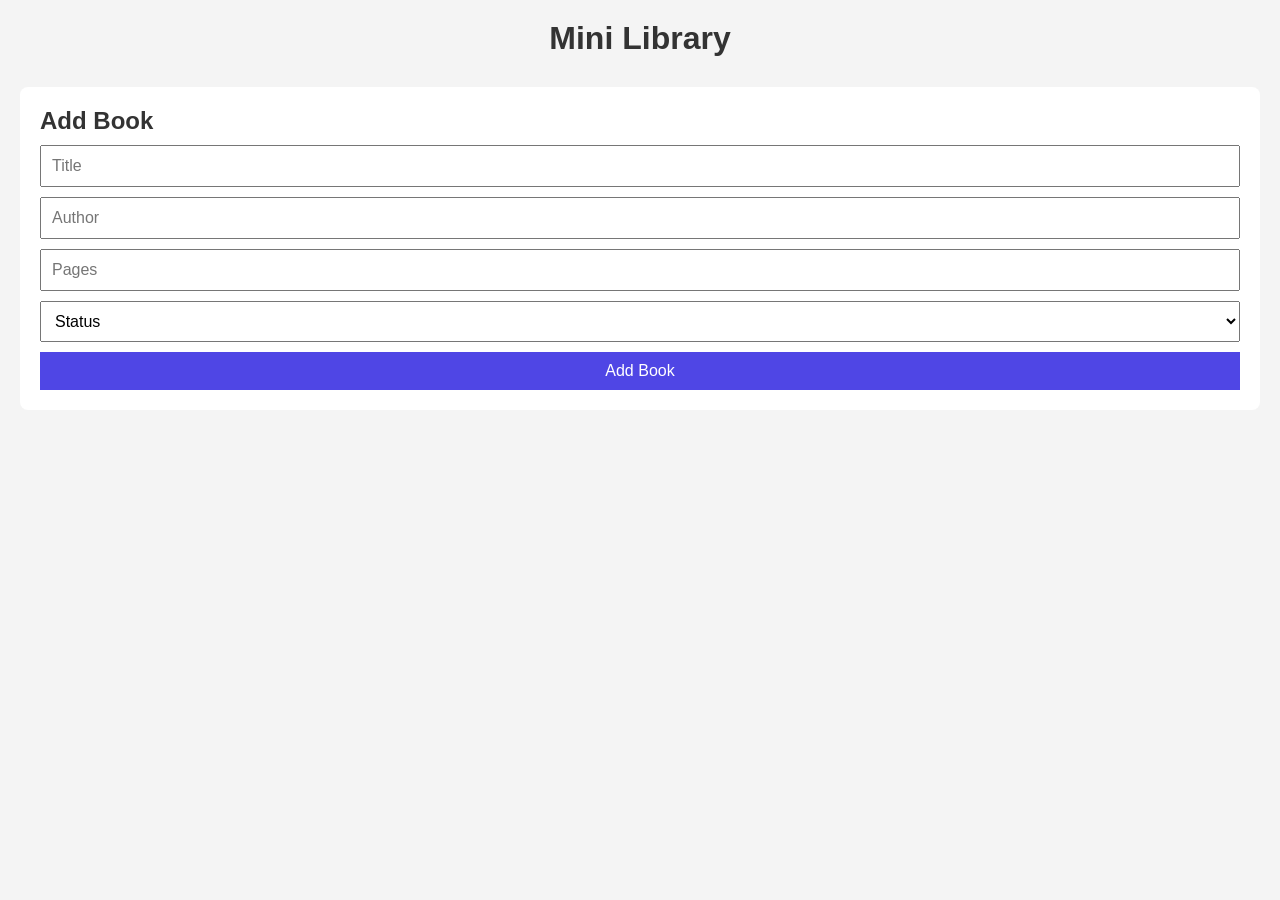
<file: index.html>
<!DOCTYPE html>
<html lang="en">
<head>
    <meta charset="UTF-8">
    <meta name="viewport" content="width=device-width, initial-scale=1.0">
    <title>Mini Library</title>
    <link rel="stylesheet" href="style.css">
</head>
<body>

    <header>
        <h1>Mini Library</h1>
    </header>

    <main>

        <form class="book-form">
            <h2>Add Book</h2>

            <input name='title' type="text" placeholder="Title">
            <input name='author' type="text" placeholder="Author">
            <input name='pages' type="number" placeholder="Pages">

            <select name="read">
                <option>Status</option>
                <option>Read</option>
                <option>Reading</option>
                <option>Want to Read</option>
            </select>

            <button id="add">Add Book</button>
        </form>

        <section class="library">
            

        </section>

    </main>
<script src='library.js'></script>
</body>
</html>
</file>
<file: style.css>
* {
    margin: 0;
    padding: 0;
    box-sizing: border-box;
    font-family: Arial, sans-serif;
}

body {
    background: #f4f4f4;
    color: #333;
    padding: 20px;
}

header {
    text-align: center;
    margin-bottom: 30px;
}

.book-form {
    background: white;
    padding: 20px;
    border-radius: 8px;
    margin-bottom: 30px;

    display: flex;
    flex-direction: column;
    gap: 10px;
}

.book-form input,
.book-form select,
.book-form button {
    padding: 10px;
    font-size: 1rem;
}

.book-form button {
    background: #4f46e5;
    color: white;
    border: none;
    cursor: pointer;
}

.book-form button:hover {
    background: #4338ca;
}

.library {
    display: grid;
    grid-template-columns: repeat(auto-fit, minmax(220px, 1fr));
    gap: 20px;
}

.book-card {
    background: white;
    padding: 15px;
    border-radius: 8px;
    border-left: 5px solid #4f46e5;
}

.book-card h3 {
    margin-bottom: 10px;
}

.book-card p {
    margin-bottom: 6px;
}
</file>
